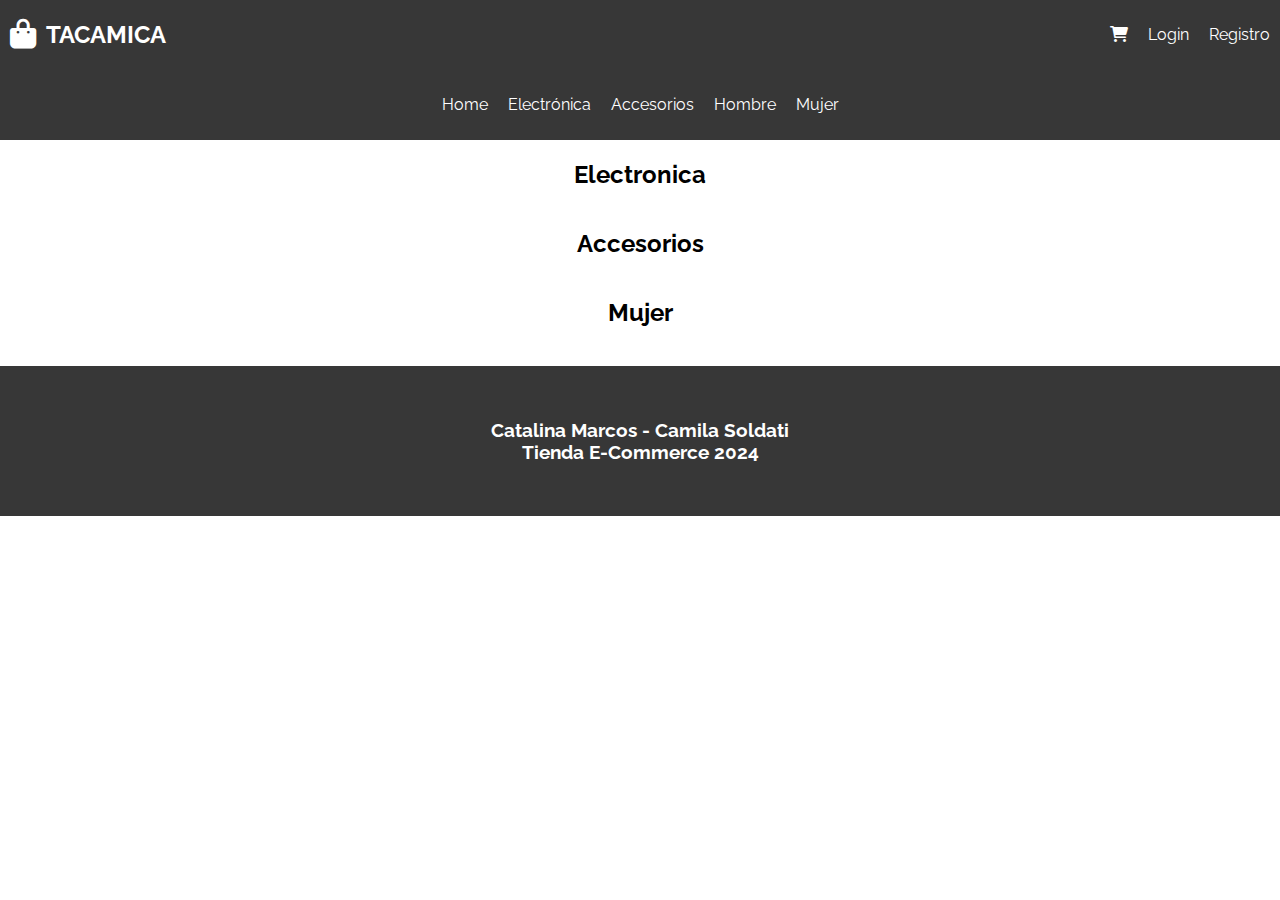
<file: index.html>
<!DOCTYPE html>
<html lang="en">
<head>
    <meta charset="UTF-8">
    <meta name="viewport" content="width=device-width, initial-scale=1.0">
    <title>Home Page</title>
    <link href="./css/index.css" rel="stylesheet">
    <link rel="stylesheet" href="https://cdnjs.cloudflare.com/ajax/libs/font-awesome/6.0.0-beta3/css/all.min.css">
    <link rel="preconnect" href="https://fonts.googleapis.com">
    <link rel="preconnect" href="https://fonts.gstatic.com" crossorigin>
    <link href="https://fonts.googleapis.com/css2?family=Raleway:ital,wght@0,100..900;1,100..900&display=swap" rel="stylesheet">
</head>

<body>
      
    <header>

        <section class="main_header">
            <div class="logo">
                <i class="fa-solid fa-bag-shopping bolsa"></i>
                <h2>TACAMICA</h2>
            </div>
            <nav class="funciones_header">
                <a href="cart.html" class="carrito"><i class="fa fa-shopping-cart"></i></a>
                <a href="./login.html" class="login">Login</a>
                <a href="./register.html" class="registro">Registro</a>
            </nav>
        </section>

        <section class="headerlow">
            <nav>
                <ul>
                    <li><a href="index.html">Home</a></li>
                    <li><a href="category.html">Electrónica</a></li>
                    <li><a href="category.html">Accesorios</a></li>
                    <li><a href="category.html">Hombre</a></li>
                    <li><a href="category.html">Mujer</a></li>
                </ul>
            </nav>
        </section>

    </header>
     
    

    <main>
        
        <section class="category">
            <h2 class="categoria">Electronica</h2>
                <section class="product-list electronics">
                    
                </section>
        </section>
        
        <section class="category">
            <h2 class="categoria">Accesorios</h2>
                <section class="product-list jewelery">
                    
                   
                </section>
        </section>
        
        <section class="category">
            <h2 class="categoria">Mujer</h2>
                <section class="product-list women">
                    
                </section>
        </section>
 
    </main>

    <footer class="nombres">
        <h3>Catalina Marcos - Camila Soldati <br> Tienda E-Commerce 2024</h3>
    </footer>

    <script src="./js/index.js"></script>
    <script src="./js/saludo.js"></script>
    <script src="./js/logout.js"></script>

</body>
</html>
</file>
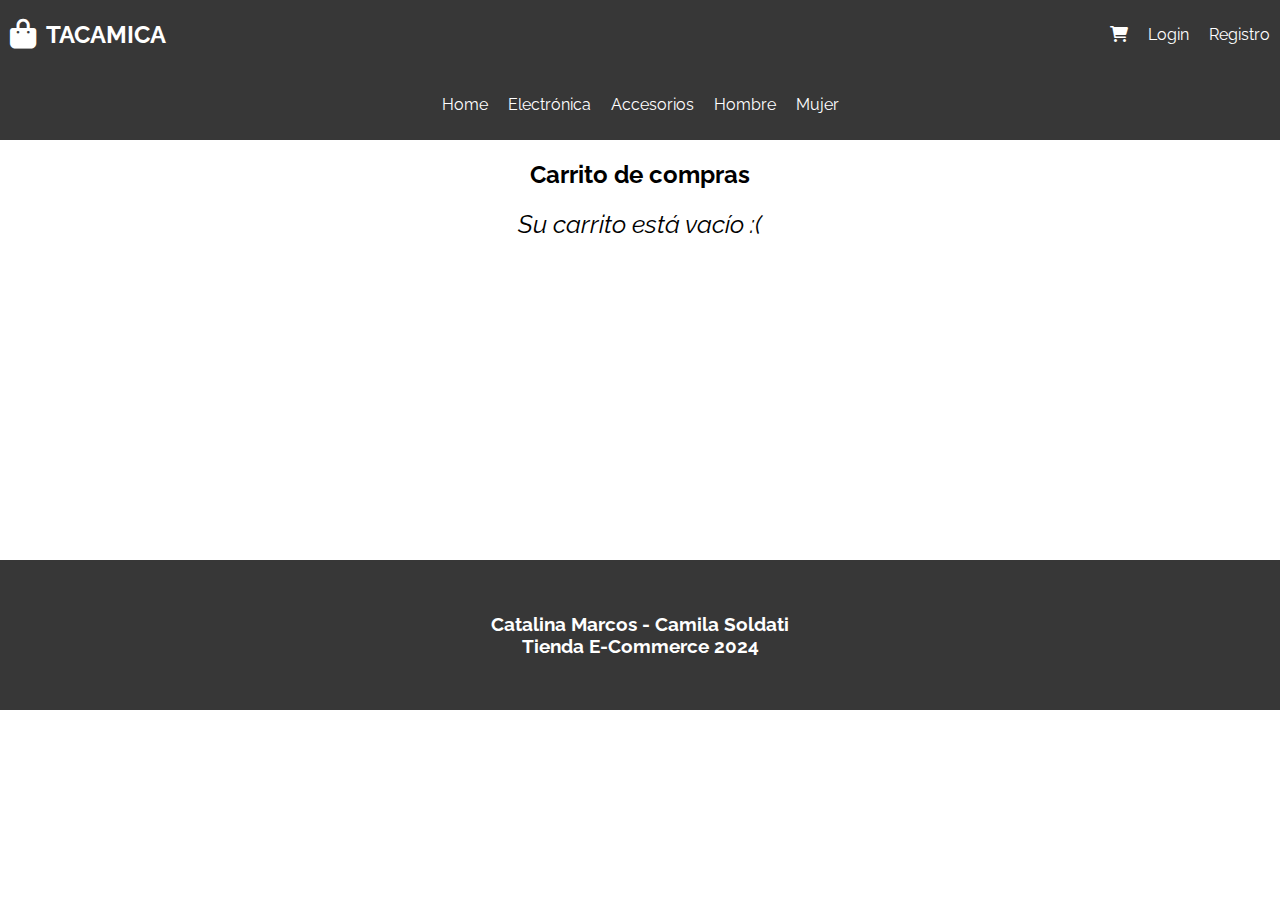
<file: cart.html>
<!DOCTYPE html>
<html lang="en">
<head>
    <meta charset="UTF-8">
    <meta name="viewport" content="width=device-width, initial-scale=1.0">
    <title>Home Page</title>
    <link href="./css/index.css" rel="stylesheet">
    <link rel="stylesheet" href="https://cdnjs.cloudflare.com/ajax/libs/font-awesome/6.0.0-beta3/css/all.min.css">
    <link rel="preconnect" href="https://fonts.googleapis.com">
    <link rel="preconnect" href="https://fonts.gstatic.com" crossorigin>
    <link href="https://fonts.googleapis.com/css2?family=Raleway:ital,wght@0,100..900;1,100..900&display=swap" rel="stylesheet">

</head>

<body>
    <header>

        <section class="main_header">
            <div class="logo">
                <i class="fa-solid fa-bag-shopping bolsa"></i>
                <h2>TACAMICA</h2>
            </div>
            <nav class="funciones_header">
                <a href="cart.html" class="carrito"><i class="fa fa-shopping-cart"></i></a>
                <a href="login.html" class="login">Login</a>
                <a href="./register.html" class="registro">Registro</a>
            </nav>
        </section>

        <section class="headerlow">
            <nav>
                <ul>
                    <li><a href="index.html">Home</a></li>
                    <li><a href="category.html">Electrónica</a></li>
                    <li><a href="category.html">Accesorios</a></li>
                    <li><a href="category.html">Hombre</a></li>
                    <li><a href="category.html">Mujer</a></li>
                </ul>
            </nav>
        </section>

    </header>

    <main>
        <h2 class="centrado">Carrito de compras</h2>
        <section class="bloque-carrito" id="listado">
            
        </section>
        <button class="finalizar-compra">Finalizar compra</button>
    </main>
             
          
    <footer class="nombres">
        <h3>Catalina Marcos - Camila Soldati <br> Tienda E-Commerce 2024</h3>
      </footer>

      <script src="./js/cart.js"></script>
      <script src="./js/saludo.js"></script>
      <script src="./js/logout.js"></script>

</body>
</html>
</file>
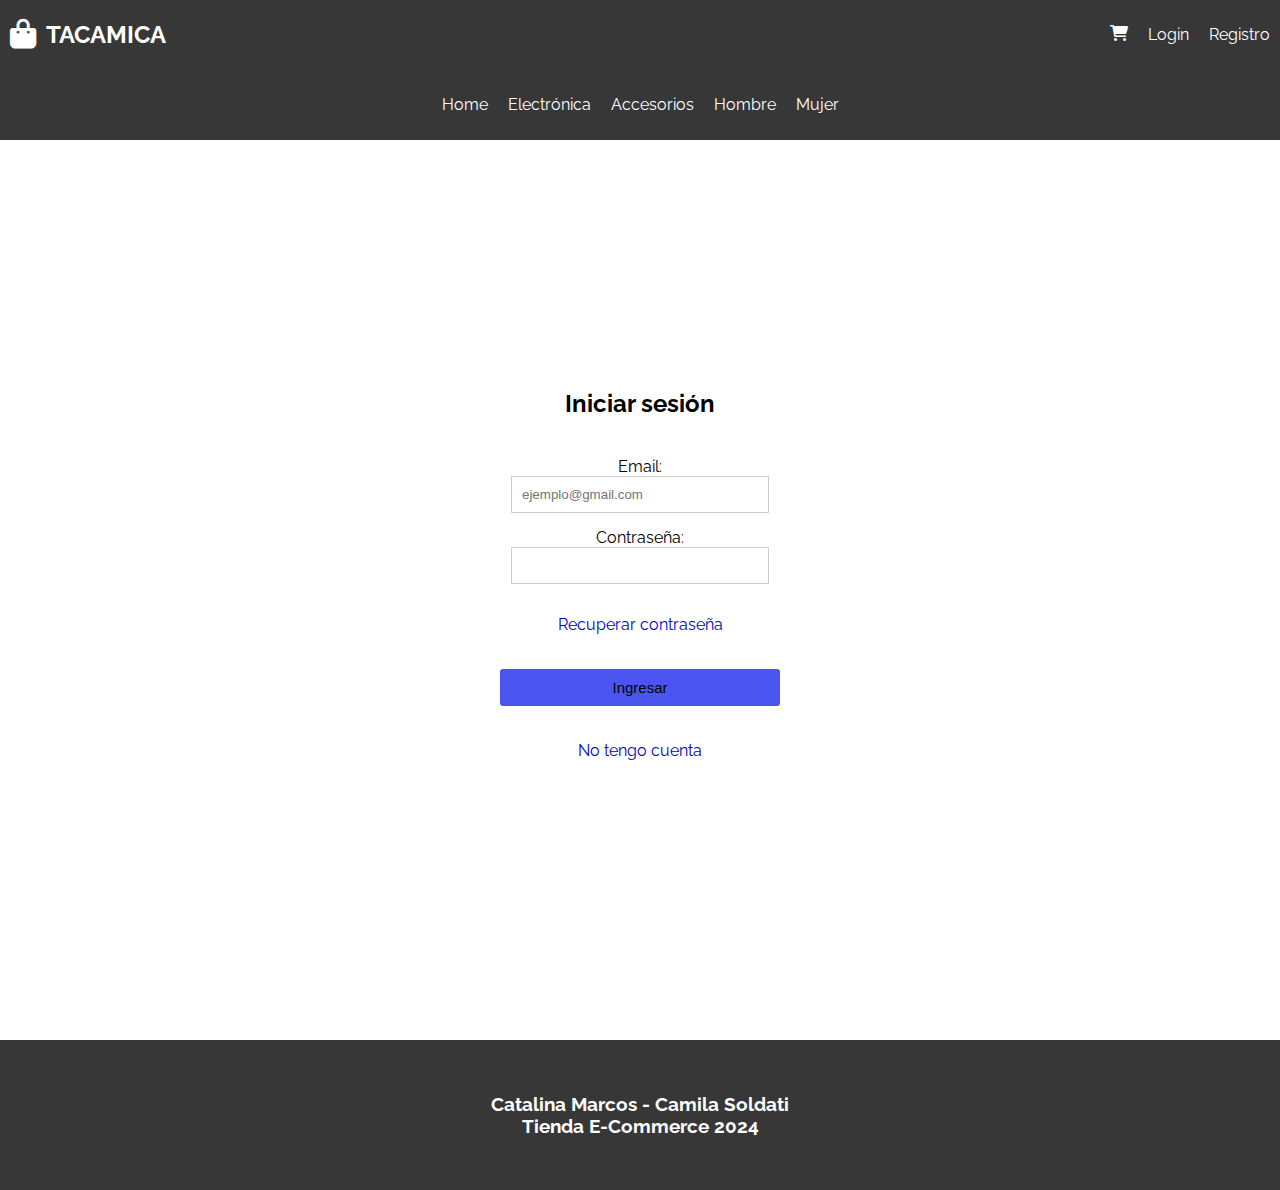
<file: login.html>
<html lang="en">
<head>
    <meta charset="UTF-8">
    <meta name="viewport" content="width=device-width, initial-scale=1.0">
    <title>Home Page</title>
    <link href="./css/index.css" rel="stylesheet">
    <link rel="stylesheet" href="https://cdnjs.cloudflare.com/ajax/libs/font-awesome/6.0.0-beta3/css/all.min.css">
    <link rel="preconnect" href="https://fonts.googleapis.com">
    <link rel="preconnect" href="https://fonts.gstatic.com" crossorigin>
    <link href="https://fonts.googleapis.com/css2?family=Raleway:ital,wght@0,100..900;1,100..900&display=swap" rel="stylesheet">
</head>

<body>
      
    <header>

        <section class="main_header">
            <div class="logo">
                <i class="fa-solid fa-bag-shopping bolsa"></i>
                <h2>TACAMICA</h2>
            </div>
            <nav class="funciones_header">
                <a href="cart.html" class="carrito"><i class="fa fa-shopping-cart"></i></a>
                <a href="./login.html" class="login">Login</a>
                <a href="./register.html" class="registro">Registro</a>
            </nav>
        </section>

        <section class="headerlow">
            <nav>
                <ul>
                    <li><a href="index.html">Home</a></li>
                    <li><a href="category.html">Electrónica</a></li>
                    <li><a href="category.html">Accesorios</a></li>
                    <li><a href="category.html">Hombre</a></li>
                    <li><a href="category.html">Mujer</a></li>
                </ul>
            </nav>
        </section>

    </header>

    <main class="general">

        <div class="contenedor_login">
            <form class="form_login" action="results.html" method="GET">  
                <h2>Iniciar sesión</h2> <br>
                <div class="usuario">
                    <label>Email:</label>
                    <input class="email" type="email" name="EmailDelUsuario" value="" placeholder="ejemplo@gmail.com">
                </div>
                <div class="usuario">
                    <label>Contraseña:</label>
                    <input class="password" type="password" name="Contraseña" value="">
                </div>
                <p><a class="links_login" href="recover.html">Recuperar contraseña</a></p> <br>
                <button class="ingresar" type="submit">Ingresar</button> <br>
                <p><a class="links_login" href="registro.html">No tengo cuenta</a></p> <br>
            </form>
        </div>

    </main>

    <footer class="nombres">
        <h3>Catalina Marcos - Camila Soldati <br> Tienda E-Commerce 2024</h3>
    </footer>

    <script src="./js/login.js"></script>
    <script src="./js/saludo.js"></script>
    <script src="./js/logout.js"></script>

</body>
</html>
</file>
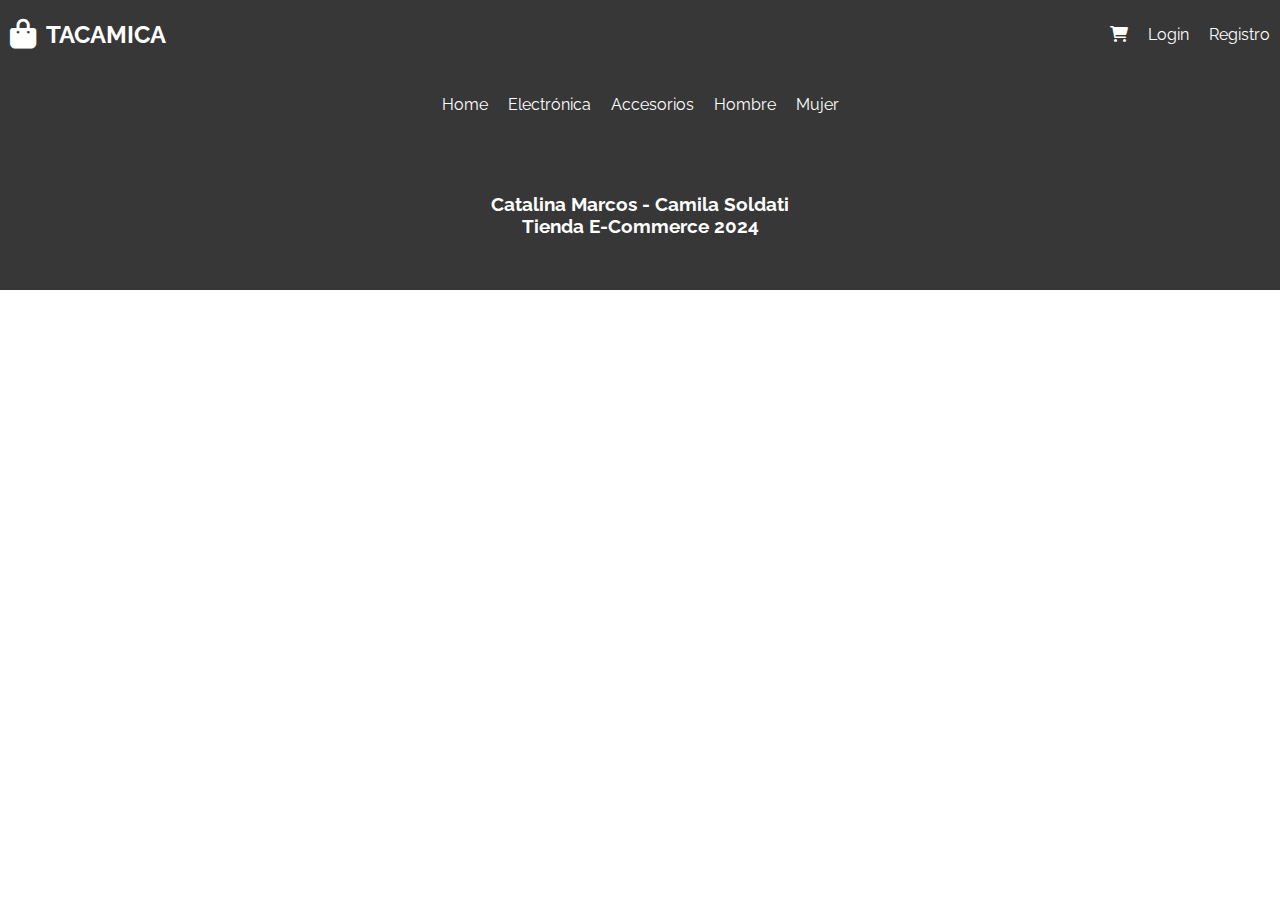
<file: producto.html>
<!DOCTYPE html>
<html lang="en">
<head>
    <meta charset="UTF-8">
    <meta name="viewport" content="width=device-width, initial-scale=1.0">
    <title>Página del producto</title>
    <link href="./css/index.css" rel="stylesheet">
    <link rel="stylesheet" href="https://cdnjs.cloudflare.com/ajax/libs/font-awesome/6.0.0-beta3/css/all.min.css">
  
    <link rel="preconnect" href="https://fonts.googleapis.com">
    <link rel="preconnect" href="https://fonts.gstatic.com" crossorigin>
    <link href="https://fonts.googleapis.com/css2?family=Raleway:ital,wght@0,100..900;1,100..900&display=swap" rel="stylesheet">
</head>

<body>
    
    <header>

        <section class="main_header">
            <div class="logo">
                <i class="fa-solid fa-bag-shopping bolsa"></i>
                <h2>TACAMICA</h2>
            </div>
            <nav class="funciones_header">
                <a href="cart.html" class="carrito"><i class="fa fa-shopping-cart"></i></a>
                <a href="login.html" class="login">Login</a>
                <a href="./register.html" class="registro">Registro</a>
            </nav>
        </section>

        <section class="headerlow">
            <nav>
                <ul>
                    <li><a href="index.html">Home</a></li>
                    <li><a href="category.html">Electrónica</a></li>
                    <li><a href="category.html">Accesorios</a></li>
                    <li><a href="category.html">Hombre</a></li>
                    <li><a href="category.html">Mujer</a></li>
                </ul>
            </nav>
        </section>

    </header>

    <div class="detallado">

    </div>
    



    <footer class="nombres">
        <h3>Catalina Marcos - Camila Soldati <br> Tienda E-Commerce 2024</h3>
    </footer>

    <script src="./js/producto.js"></script>
    <script src="./js/saludo.js"></script>
    <script src="./js/logout.js"></script>

</body>

</html>
</file>
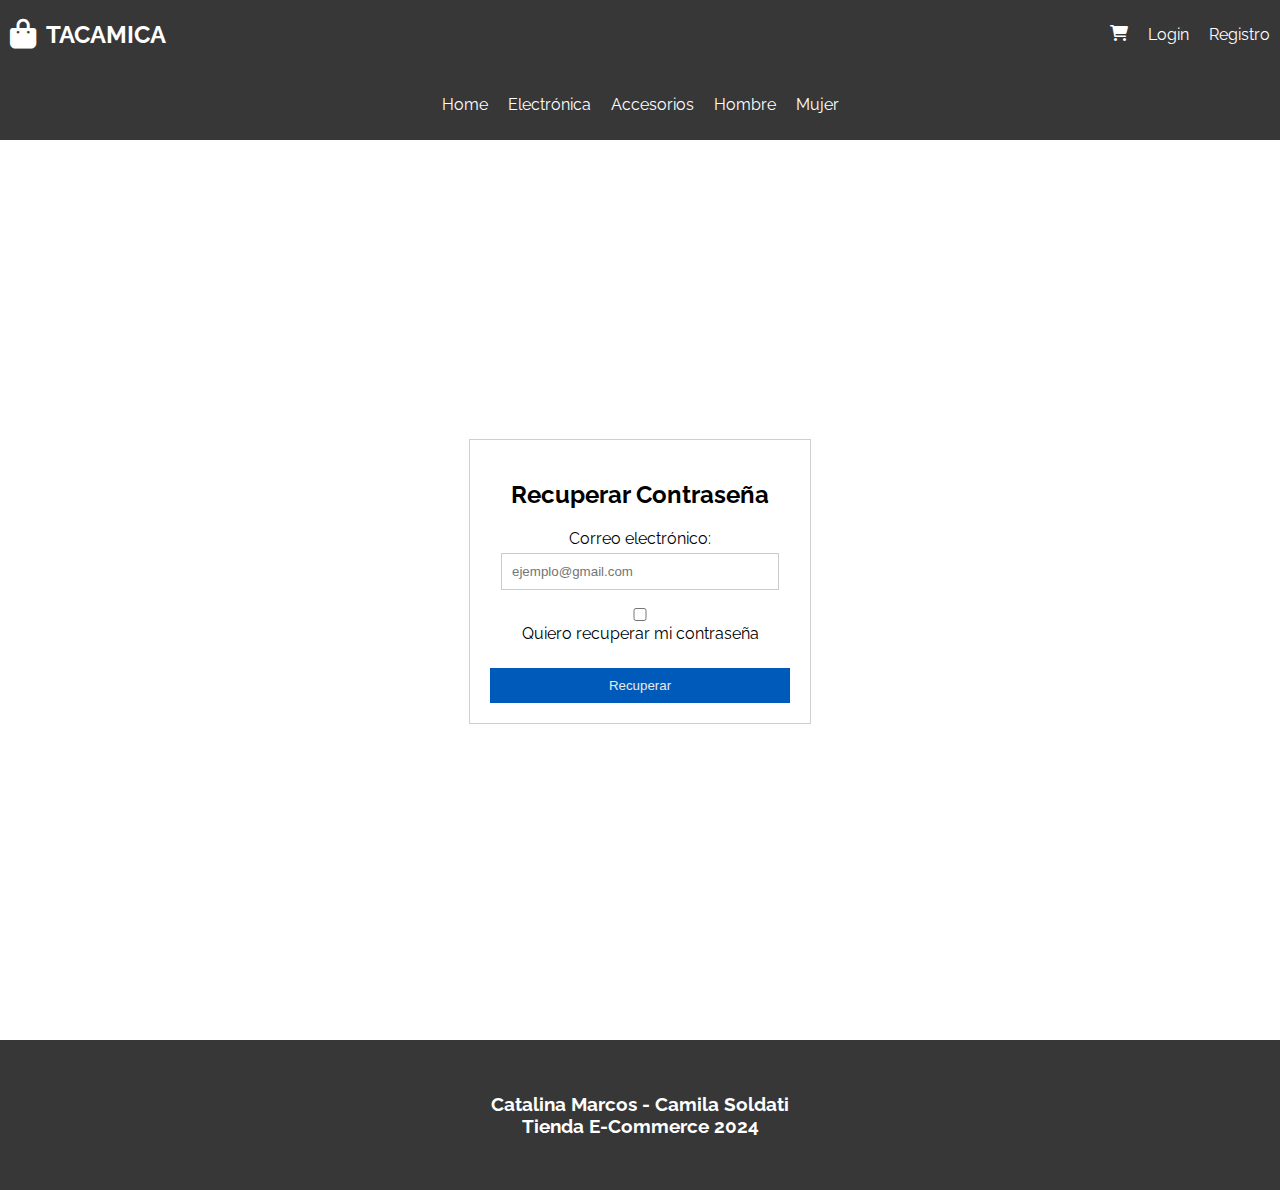
<file: recover.html>
<!DOCTYPE html!>
<html lang="en">
<head>
    <meta charset="UTF-8">
    <meta name="viewport" content="width=device-width, initial-scale=1.0">
    <title>Home Page</title>
    <link href="./css/index.css" rel="stylesheet">
    <link rel="stylesheet" href="https://cdnjs.cloudflare.com/ajax/libs/font-awesome/6.0.0-beta3/css/all.min.css">
    <link rel="preconnect" href="https://fonts.googleapis.com">
    <link rel="preconnect" href="https://fonts.gstatic.com" crossorigin>
    <link href="https://fonts.googleapis.com/css2?family=Raleway:ital,wght@0,100..900;1,100..900&display=swap" rel="stylesheet">
</head>

<body>
  <header>

    <section class="main_header">
        <div class="logo">
            <i class="fa-solid fa-bag-shopping bolsa"></i>
            <h2>TACAMICA</h2>
        </div>
        <nav class="funciones_header">
            <a href="cart.html" class="carrito"><i class="fa fa-shopping-cart"></i></a>
            <a href="./login.html" class="login">Login</a>
            <a href="./register.html" class="registro">Registro</a>
        </nav>
    </section>

    <section class="headerlow">
      <nav>
        <ul>
          <li><a href="index.html">Home</a></li>
          <li><a href="category.html">Electrónica</a></li>
          <li><a href="category.html">Accesorios</a></li>
          <li><a href="category.html">Hombre</a></li>
          <li><a href="category.html">Mujer</a></li>
        </ul>
      </nav>
    </section>

  </header>

  <main class="recuperar">
    <div class="contenedor_recover">
      <form class="form_recover" action="#" method="POST">
        <h2>Recuperar Contraseña</h2>
        <div class="usuario">
          <label for="email">Correo electrónico:</label>
          <input type="email" id="email" name="email" placeholder="ejemplo@gmail.com" class="input2">
          <span class="mensajeEmailRecover" style="display: none;">Por favor escriba su email</span>
        </div>
        <div class="usuario">
          <input type="checkbox" id="quiero-recuperar" name="quiero-recuperar" class="input3">
          <label for="quiero-recuperar">Quiero recuperar mi contraseña</label>
          <span class="tildeRecuperar" style="display: none;">Por favor acepte el campo Quiero recuperar mi contraseña</span>
        </div>
        <span class="recuperar" style="display: none;">Recibirás un email con las instrucciones para recuperar tu contraseña</span>
        <button type="submit" class="boton-recuperar">Recuperar</button>
      </form>
    </div>
  </main>
      
  <footer class="nombres">
    <h3>Catalina Marcos - Camila Soldati <br> Tienda E-Commerce 2024</h3>
  </footer>

  <script src="./js/recover.js"></script>
  <script src="./js/saludo.js"></script>
  <script src="./js/logout.js"></script>

</body>
</html>
</file>
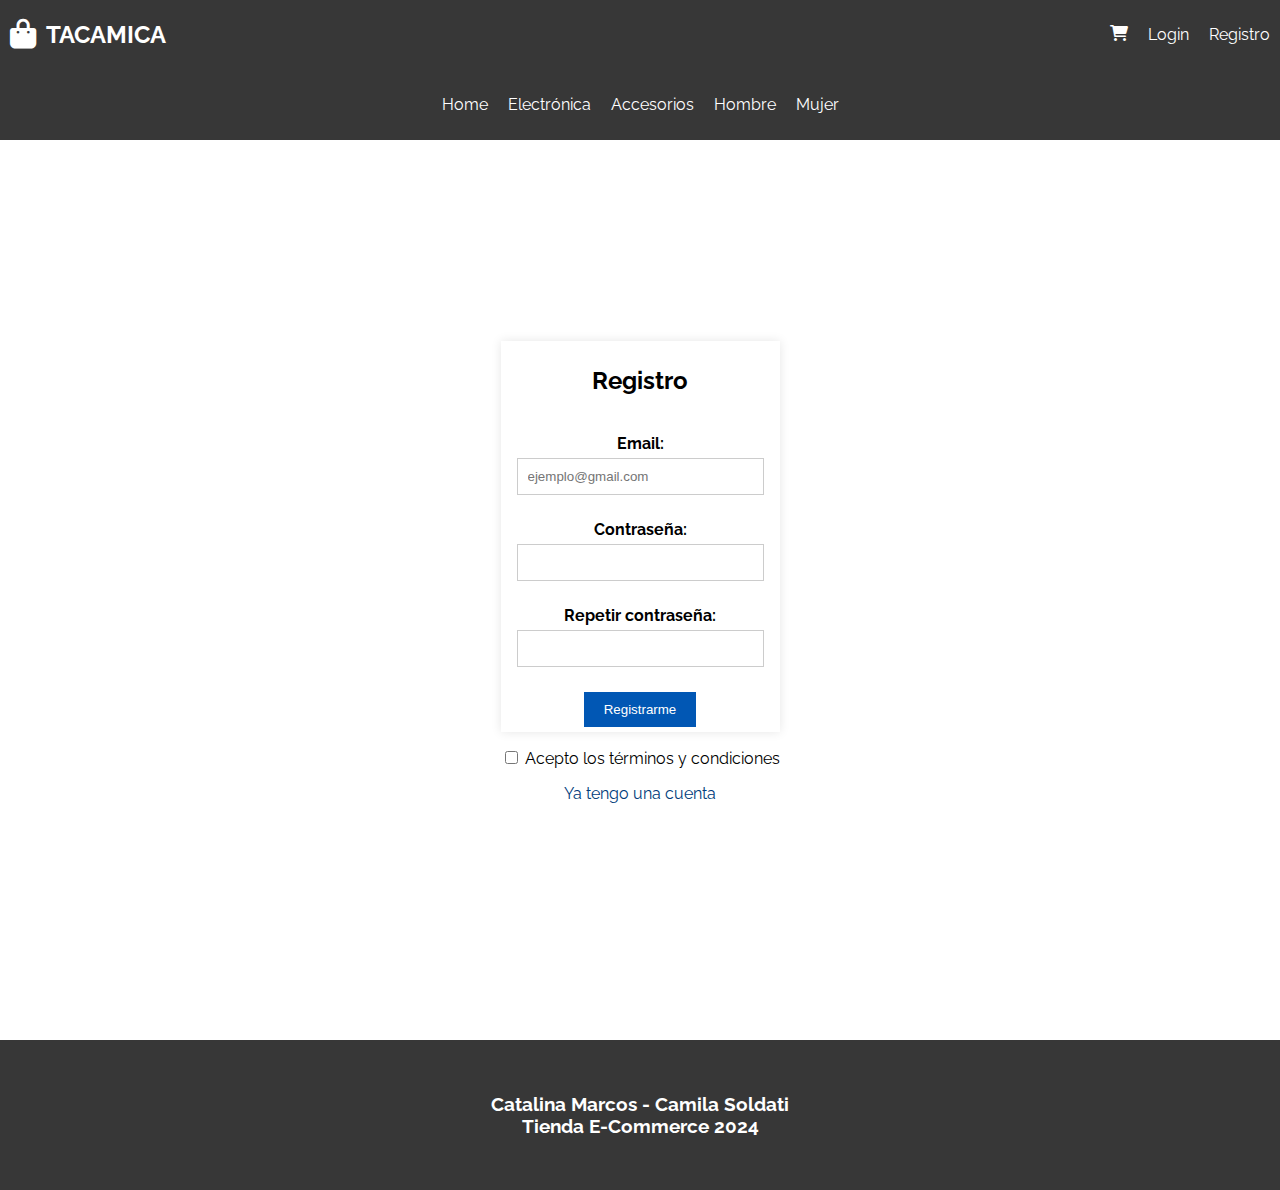
<file: register.html>
<!DOCTYPE html!>
<html lang="en">
<head>
    <meta charset="UTF-8">
    <meta name="viewport" content="width=device-width, initial-scale=1.0">
    <title>Home Page</title>
    <link href="./css/index.css" rel="stylesheet">
    <link rel="stylesheet" href="https://cdnjs.cloudflare.com/ajax/libs/font-awesome/6.0.0-beta3/css/all.min.css">
    <link rel="preconnect" href="https://fonts.googleapis.com">
    <link rel="preconnect" href="https://fonts.gstatic.com" crossorigin>
    <link href="https://fonts.googleapis.com/css2?family=Raleway:ital,wght@0,100..900;1,100..900&display=swap" rel="stylesheet">
</head>
<body>
    <header>

        <section class="main_header">
            <div class="logo">
                <i class="fa-solid fa-bag-shopping bolsa"></i>
                <h2>TACAMICA</h2>
            </div>
            <nav class="funciones_header">
                <a href="cart.html" class="carrito"><i class="fa fa-shopping-cart"></i></a>
                <a href="./login.html" class="login">Login</a>
                <a href="./register.html" class="registro">Registro</a>
            </nav>
        </section>

        <section class="headerlow">
            <nav>
                <ul>
                    <li><a href="index.html">Home</a></li>
                    <li><a href="category.html">Electrónica</a></li>
                    <li><a href="category.html">Accesorios</a></li>
                    <li><a href="category.html">Hombre</a></li>
                    <li><a href="category.html">Mujer</a></li>
                </ul>
            </nav>
        </section>

    </header>
    
    <main class="registro">
        <div class="contenedor_registro">
            <form class="form_registro" action="results.html" method="GET">  
                <h2>Registro</h2> <br>
                <div class="usuario">
                    <label>Email:</label>
                    <input class="emailRegister" type="email" name="Email" placeholder="ejemplo@gmail.com">
                    <span class="mensajeEmail" style="display: none;">Por favor complete el campo</span>
                </div>
                <div class="usuario">
                    <label>Contraseña:</label>
                    <input class="passwordRegister" type="password" name="Contraseña">
                    <span class="mensajePassword" style="display: none;">Por favor complete el campo</span>
                    <span class="mensajePasswordLength" style="display: none;">Debe ingresar al menos 6 caracteres</span>
                </div>
                <div class="usuario">
                    <label>Repetir contraseña:</label>
                    <input class="repetirPassword" type="password" name="RepetirContraseña">
                    <span class="mensajeRepetir" style="display: none;">Las contraseñas no coinciden</span>
                </div>
                <button class="boton" type="submit">Registrarme</button> <br>
            </form>
            <div class="terminos">
                <input type="checkbox" id="terms" name="terms">
                <label for="terms">Acepto los términos y condiciones</label>
            </div>
            <p><a class="links_registro" href="login.html">Ya tengo una cuenta</a></p> <br>
        </div>
    </main>
    <footer class="nombres">
        <h3>Catalina Marcos - Camila Soldati <br> Tienda E-Commerce 2024</h3>
      </footer>

      <script src="./js/register.js"></script>
      <script src="./js/saludo.js"></script>
      <script src="./js/logout.js"></script>

</body>
</html>
</file>
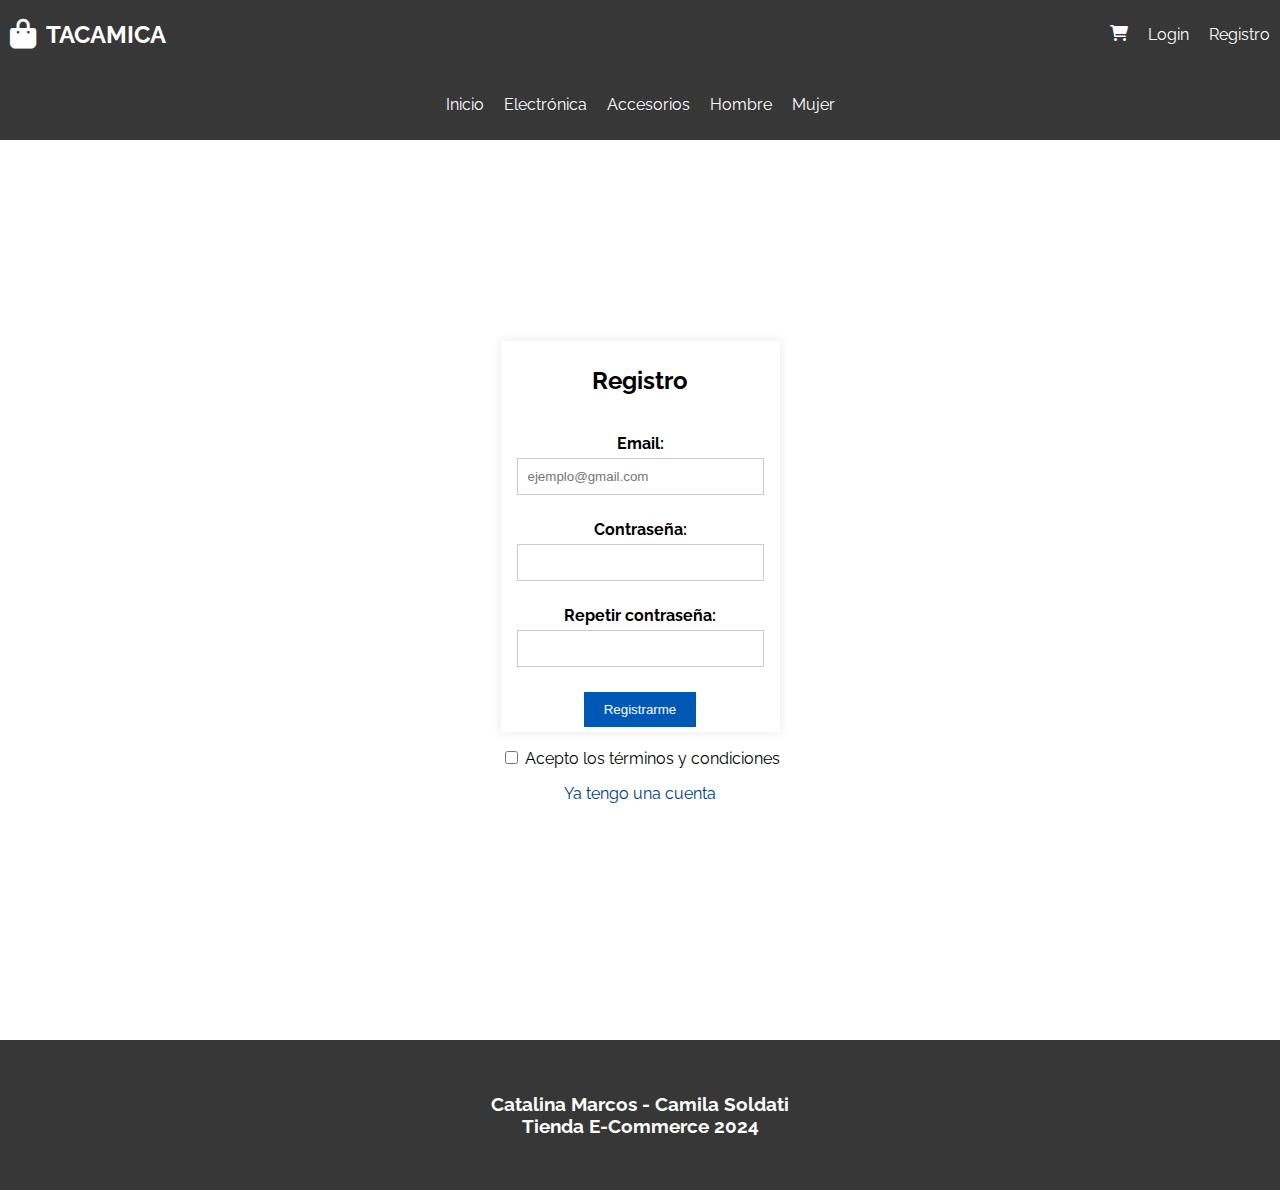
<file: registro.html>
<!DOCTYPE html!>
<html lang="en">
<head>
    <meta charset="UTF-8">
    <meta name="viewport" content="width=device-width, initial-scale=1.0">
    <title>Home Page</title>
    <link href="./css/index.css" rel="stylesheet">
    <link rel="stylesheet" href="https://cdnjs.cloudflare.com/ajax/libs/font-awesome/6.0.0-beta3/css/all.min.css">
    <link rel="preconnect" href="https://fonts.googleapis.com">
    <link rel="preconnect" href="https://fonts.gstatic.com" crossorigin>
    <link href="https://fonts.googleapis.com/css2?family=Raleway:ital,wght@0,100..900;1,100..900&display=swap" rel="stylesheet">
</head>
<body>
    <header>

        <section class="main_header">
            <div class="logo">
                <i class="fa-solid fa-bag-shopping bolsa"></i>
                <h2>TACAMICA</h2>
            </div>
            <nav class="funciones_header">
                <a href="cart.html" class="carrito"><i class="fa fa-shopping-cart"></i></a>
                <a href="./login.html" class="login">Login</a>
                <a href="./registro.html" class="registro">Registro</a>
            </nav>
        </section>

        <section class="headerlow">
            <nav>
                <ul>
                    <li><a href="index.html">Inicio</a></li>
                    <li><a href="category.html">Electrónica</a></li>
                    <li><a href="category.html">Accesorios</a></li>
                    <li><a href="category.html">Hombre</a></li>
                    <li><a href="category.html">Mujer</a></li>
                </ul>
            </nav>
        </section>

    </header>
    
    <main class="registro">
        <div class="contenedor_registro">
            <form class="form_registro" action="results.html" method="GET">  
                <h2>Registro</h2> <br>
                <div class="usuario">
                    <label>Email:</label>
                    <input type="email" name="Email" placeholder="ejemplo@gmail.com">
                </div>
                <div class="usuario">
                    <label>Contraseña:</label>
                    <input type="password" name="Contraseña">
                </div>
                <div class="usuario">
                    <label>Repetir contraseña:</label>
                    <input type="password" name="RepetirContraseña">
                </div>
                <button class="boton" type="submit">Registrarme</button> <br>
            </form>
            <div class="terminos">
                <input type="checkbox" id="terms" name="terms">
                <label for="terms">Acepto los términos y condiciones</label>
            </div>
            <p><a class="links_registro" href="login.html">Ya tengo una cuenta</a></p> <br>
        </div>
    </main>
    <footer class="nombres">
        <h3>Catalina Marcos - Camila Soldati <br> Tienda E-Commerce 2024</h3>
      </footer>

</body>
</html>
</file>
<file: css/index.css>
/*Estilos generales*/

body {
    font-family:  "raleway";
    margin: 0;
    padding: 0;
    background-color: rgb(255, 255, 255);
    text-decoration: none;
}

a {
    text-decoration: none;
    color: black;
}


/*Estilos para el header*/

.main_header {
    display: flex;
    justify-content: space-between;
    align-items: center;
    background-color: rgb(55, 55, 55);
    color: white;
    padding-left: 10px;
    padding-right: 10px;
}

.centrado {
    text-align: center;
}
.categoria{
    text-align: center;
}

.logo {
    display: flex;
    align-items: center;
}

.logo h2 {
    margin-left: 10px;
}

.funciones_header {
    display: flex;
}

.funciones_header a {
    color: white;
    text-decoration: none;
    margin-left: 20px;
}

.bolsa {
    font-size: 30px;
}


/*Estilos para la parte de abajo del header*/

.headerlow {
    background-color: rgb(55, 55, 55);
    color: white;
    padding: 10px;
}

.headerlow nav ul {
    display: flex;
    justify-content: center;
    list-style-type: none;
    padding: 0;
}

.headerlow nav ul li {
    margin: 0 10px;
}

.headerlow nav ul li a {
    color: white;
    text-decoration: none;
}


/*Estilos para la parte de los productos en la homepage*/

main {
    margin: 0px;
}

.category {
    margin-bottom: 20px;
}

.product-list {
    display: flex;
    flex-wrap: wrap;
    flex-direction: row;
    justify-content: space-around;
}

.fafa-shopping-cart {
text-align: right;

}

.product {
    background-color: white;
    margin-bottom: 20px;
    margin-top: 20px;
    border-radius: 5px;
    padding: 10px;
    width: 300px;
}

.product img {
    width: 100%;
    height: 300px; 
}

.vermás {
    background-color: rgb(55, 55, 55);
    color: white;
    width: 80px;
    height: 25px;
    border-radius: 3px;
}


/*Estilos para el footer*/

.nombres {
    text-align: center;
    background-color: rgb(55, 55, 55);
    color: white;
    height: 150px;
    align-content: center;
}


/*Estilos responsive para la home page*/

@media (max-width:768px) {
    .product-list {
        display: flex;
        flex-direction: row;
        flex-wrap: wrap;
    }

    .product {
        align-content: space-around;
    }

    .headerlow {
        font-size: smaller;
    }
}


/*Estilos para la página de detalle de producto*/

.productoespecifico {
    width: 100%;
}

.imagen_producto {
    display: flex;
    margin-right: auto;
    margin-left: auto;
    border-radius: 3px;
    height: 300px;
}

.descripcion {
    margin-left: 15px;
    margin-right: 15px;
}

.agregar {
    background-color: rgb(55, 55, 55);
    color: white;
    font-size:medium;
    width: 180px;
    height: 35px;
    border-radius: 3px;
    margin-bottom: 20px;
    margin-left: 15px;
}


/*Estilos responsive para la página de detalle de producto*/

@media (max-width: 768px) {
    .imagen_producto {
        height: 55%;
        width: 70%;
    }
}
    
/*Estilos para el formulario de login*/

.general {
    display: flex;
    height: 100%;
    margin: 0;
    justify-content: center;
    align-items: center;
}

.contenedor_registro {
    background-color: white;
    padding: 10px;
}

.form_login {
    display: flex;
    flex-direction: column;
    width: 280px;
    text-align: center;
}

.usuario {
    margin-bottom: 15px;
}

.ingresar {
    background-color: rgb(74, 85, 239);
    font-size: 15px;
    padding: 10px;
    border: none;
    border-radius: 3px;
}

.links_login {
    color: rgb(3, 3, 198);
}


/* Estilos para formulario registro */

.registro {
    display: flex;
    justify-content: center;
    align-items: center;
    margin: 0;
    height: 100%;
}

.contenedor_registro {
    text-align: center;
}

.links_registro {
    text-decoration: none;
    color: #003c7b;
}

.form_registro {
    background-color: #ffffff;
    padding: 5px;
    box-shadow: 0px 0px 10px rgba(0, 0, 0, 0.1);
    text-align: center;
}

.form_registro label {
    display: block;
    margin-bottom: 5px;
    font-weight: bold;
}

.form_registro input {
    width: 100%;
    padding: 10px;
    margin-bottom: 10px;
    border: 1px solid #ffffff;
}

.form_registro button {
    padding: 10px 20px;
    background-color: #0157b4;
    color: #ffffff;
    border: none;
}

.terminos {
    margin-top: 10px;
    text-align: left; } 

    .usuario input {
        width: calc(100% - 22px);
        padding: 10px;
        border: 1px solid #ccc; 
        box-sizing: border-box; 
    }
    
    .usuario {
        margin-bottom: 15px;
        box-sizing: border-box; 
    }



/* Estilos para la pagina de carrito  */

.carrito3 {
    display: flex;
    align-items: center;
    margin-bottom: 20px;
    margin-left: 10px;
    margin-right: 10px;
    border-radius: 3px;
    border: 1px solid #ccc; 
    border-radius: 3px;
    padding: 10px; 

}

.fotos {
    height: 200px;
    margin-right: 20px; 
}

.finalizar-compra {
    background-color: rgb(12, 121, 28);
    color: white;
    font-size:large;
    width: 200px;
    height: 60px;
    border-color: rgb(178, 239, 187);
    border-radius: 3px;
    margin-bottom: 20px;
    margin-left: 15px; 
}



/* Estilos para recuperar Contraseña */ 

.recuperar {
    display: flex;
    justify-content: center;
    align-items: center;
    height: 100%;
  }
  
  .contenedor_recover {
    text-align: center;
  }
  
  .form_recover {
    width: 300px;
    padding: 20px;
    border: 1px solid #cfcfcf;
  }
  
  .input2 {
    width: 100%;
    padding: 10px;
    margin-top: 5px;
    box-sizing: border-box;
  }
  
  .boton-recuperar {
    width: 100%;
    padding: 10px;
    background-color: #005aba;
    color: #e9e9e9;
    border: none;
    margin-top: 10px;
  }
  
  .input3 {
    margin-right: 5px;
  }
</file>
